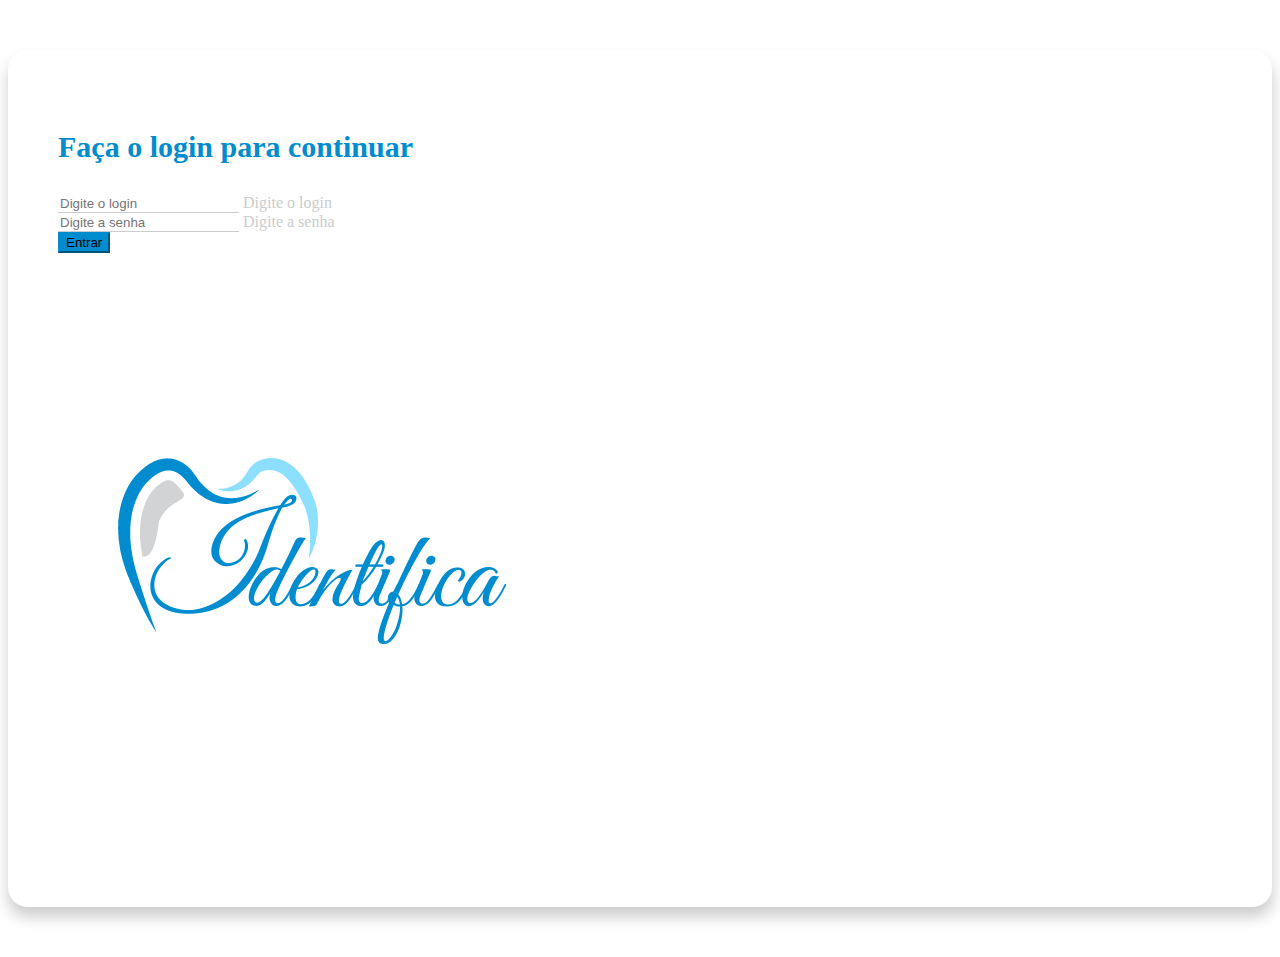
<file: index.html>
<!DOCTYPE html>
<html lang="en">
<head>
  <meta charset="UTF-8">
  <meta http-equiv="X-UA-Compatible" content="IE=edge">
  <meta name="viewport" content="width=device-width, initial-scale=1.0">
  <link href="https://cdn.jsdelivr.net/npm/bootstrap@5.0.1/dist/css/bootstrap.min.css" rel="stylesheet" integrity="sha384-+0n0xVW2eSR5OomGNYDnhzAbDsOXxcvSN1TPprVMTNDbiYZCxYbOOl7+AMvyTG2x" crossorigin="anonymous">
  
  <script src="https://cdn.jsdelivr.net/npm/bootstrap@5.0.1/dist/js/bootstrap.bundle.min.js" integrity="sha384-gtEjrD/SeCtmISkJkNUaaKMoLD0//ElJ19smozuHV6z3Iehds+3Ulb9Bn9Plx0x4" crossorigin="anonymous" defer></script>
  <link rel="stylesheet" href="styleLogin.css">
  <title>Login</title>
</head>
<body>
    <div class="container col-11 col-md-9" id="form-container">
        <div class="row align-items-center gx-5">
            <div class="col-md-6 order-md-2">
                
                <h3 id="t1" style="color: #008cce; font-size: 30px; font-weight: bold;">Faça o login para continuar</h3>
                <form id="form-login">
                    <div class="form-floating mb-3">                        
                        <input type="text" class="form-control" id="usuario" name="usuario" placeholder="Digite o login">
                        <label for="text" class="form-label">Digite o login</label>
                    </div>
                    <div class="form-floating mb-3">                        
                        <input type="password" class="form-control" id="senha" name="senha" placeholder="Digite a senha">
                        <label for="password" class="form-label">Digite a senha</label>
                    </div>
                    <button type="submit" id="botao-enviar" class="btn btn-primary">Entrar</button>
                </form>
            </div>
            <div class="col-md-6 order-md-1">
                <div class="col-12">
                <img src="4.png" alt="Hello New Customer" class="img-fluid">
                </div>
                <div class="col-12" id="link-container">               
                </div>
            </div>
        </div>
    </div>
</body>
</html>
<script>
    document.addEventListener('DOMContentLoaded', function() {
      const loginPreDefinido = 'a';
      const senhaPreDefinida = 'a';
  
      document.getElementById('form-login').addEventListener('submit', function(event) {
        event.preventDefault();
        
        const login = document.getElementById('usuario').value;
        const senha = document.getElementById('senha').value;
  
        if (login === loginPreDefinido && senha === senhaPreDefinida) {
          window.location.href = 'pg-ident.html';
        } else {
          alert('Login ou senha incorretos!');
        }
      });
    });
  </script>
</file>
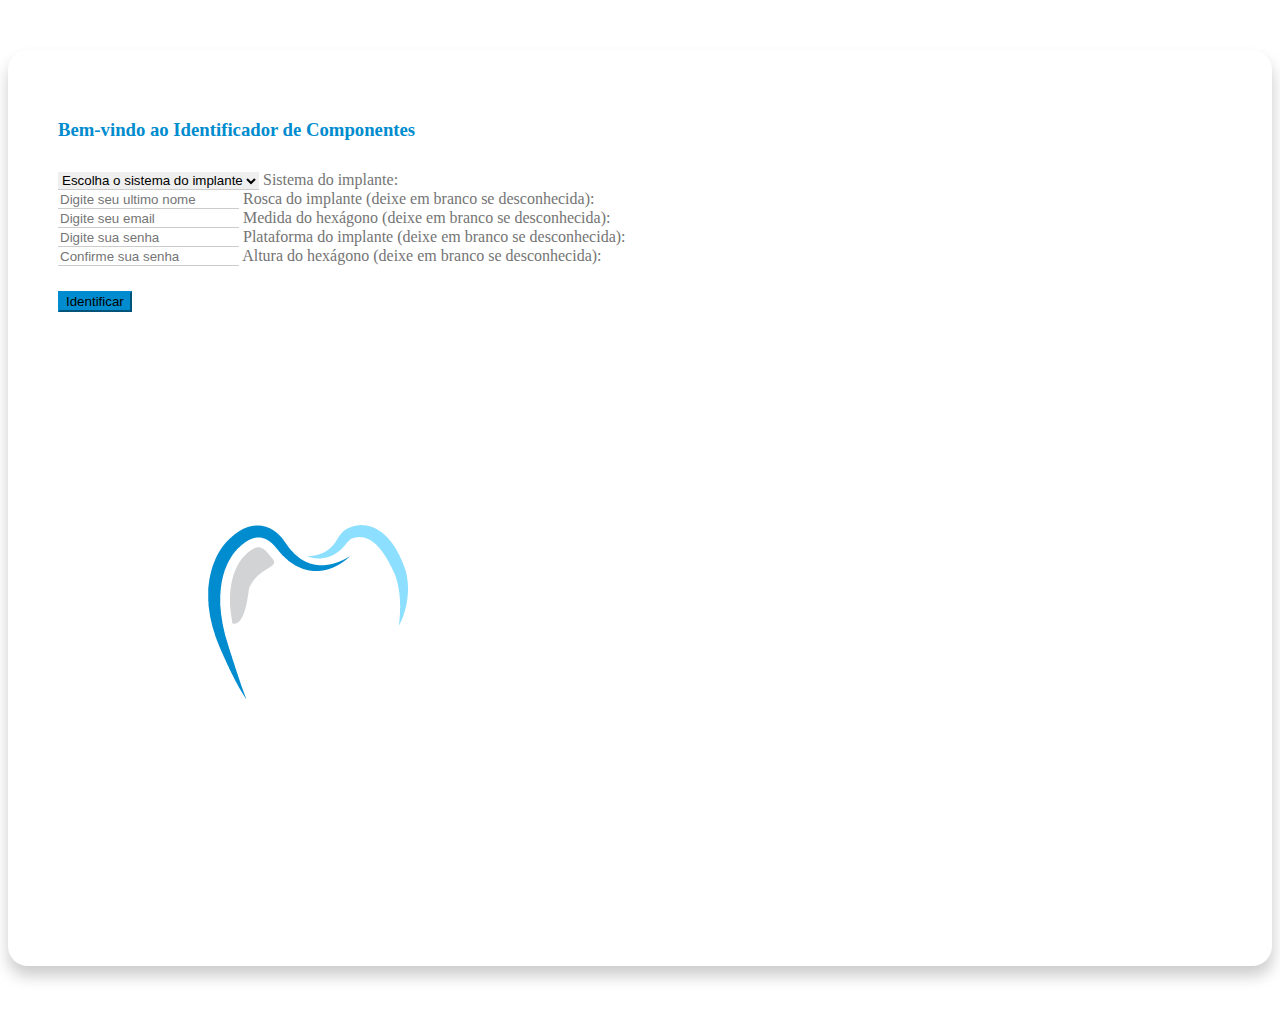
<file: pg-ident.html>
<!DOCTYPE html>
<html lang="en">

<head>
    <meta charset="UTF-8">
    <meta http-equiv="X-UA-Compatible" content="IE=edge">
    <meta name="viewport" content="width=device-width, initial-scale=1.0">
    <!-- CSS only -->
    <link href="https://cdn.jsdelivr.net/npm/bootstrap@5.2.0/dist/css/bootstrap.min.css" rel="stylesheet"
        integrity="sha384-gH2yIJqKdNHPEq0n4Mqa/HGKIhSkIHeL5AyhkYV8i59U5AR6csBvApHHNl/vI1Bx" crossorigin="anonymous">
    <link rel="stylesheet" href="compCss.css">
    <!-- JavaScript Bundle with Popper -->
    <script src="https://cdn.jsdelivr.net/npm/bootstrap@5.2.0/dist/js/bootstrap.bundle.min.js"
        integrity="sha384-A3rJD856KowSb7dwlZdYEkO39Gagi7vIsF0jrRAoQmDKKtQBHUuLZ9AsSv4jD4Xa" crossorigin="anonymous"
        defer></script>
    <title>Cadastro</title>
</head>
<body>
    <div class="container col-11 col-md-9" id="form-container">
        <div class="row gx-5">
            <div class="col-12 col-md-6">
                <h3 style="color: #008cce; font-weight: bold; font-size: 27 px">Bem-vindo ao Identificador de Componentes</h3>
                <form>
                    <div class="form-floating mb-3">
                        <select class="form-select" id="tipo" name="tipo" aria-label="Tipo de Componente" required>
                            <option>Escolha o sistema do implante</option>
                            <option value="HE">HE</option>
                            <option value="HI">HI</option>
                            <option value="CM">CM</option>
                        </select>
                        <label for="tipo" class="form-label">Sistema do implante:</label>
                    </div>
                    <div class="form-floating mb-3">
                        <input type="number" class="form-control" id="RI" name="RI" placeholder="Digite seu ultimo nome"
                            step="any">
                        <label for="RI" class="form-label">Rosca do implante (deixe em branco se
                            desconhecida):</label>
                    </div>
                    <div class="form-floating mb-3">
                        <input type="number" class="form-control" id="HEX" name="HEX" placeholder="Digite seu email" step="any">
                        <label for="HEX" class="form-label">Medida do hexágono (deixe em branco se
                            desconhecida):</label>
                    </div>
                    <div class="form-floating mb-3">
                        <input type="number" class="form-control" id="LARG" name="LARG" placeholder="Digite sua senha" step="any">
                        <label for="LARG" class="form-label">Plataforma do implante (deixe em branco se
                            desconhecida):</label>
                    </div>
                    <div class="form-floating mb-3">
                        <input type="number" class="form-control" id="ALT" name="ALT" placeholder="Confirme sua senha"
                            step="any">
                        <label for="ALT" class="form-label">Altura do hexágono (deixe em branco se
                            desconhecida):</label>
                    </div>

                    <div class="row">
                        <div class="col-md-12 d-flex justify-content-center">
                            <input type="submit" class="btn btn-primary " value="Identificar">
                        </div>
                    </div>
                </form>
            </div>
            <div class="col-12 col-md-6">
                <div class="row">
                    <div class="col-12">
                        <img src="3.png" alt="tela registo col-md-12" class="img-fluid">
                    </div>
                    <div class="col-12" id="link-container"></div>
                </div>
            </div>
        </div>
    </div>
    <script src="script.js"></script>
    <script src="input.js"></script>
</body>
</html>
</file>
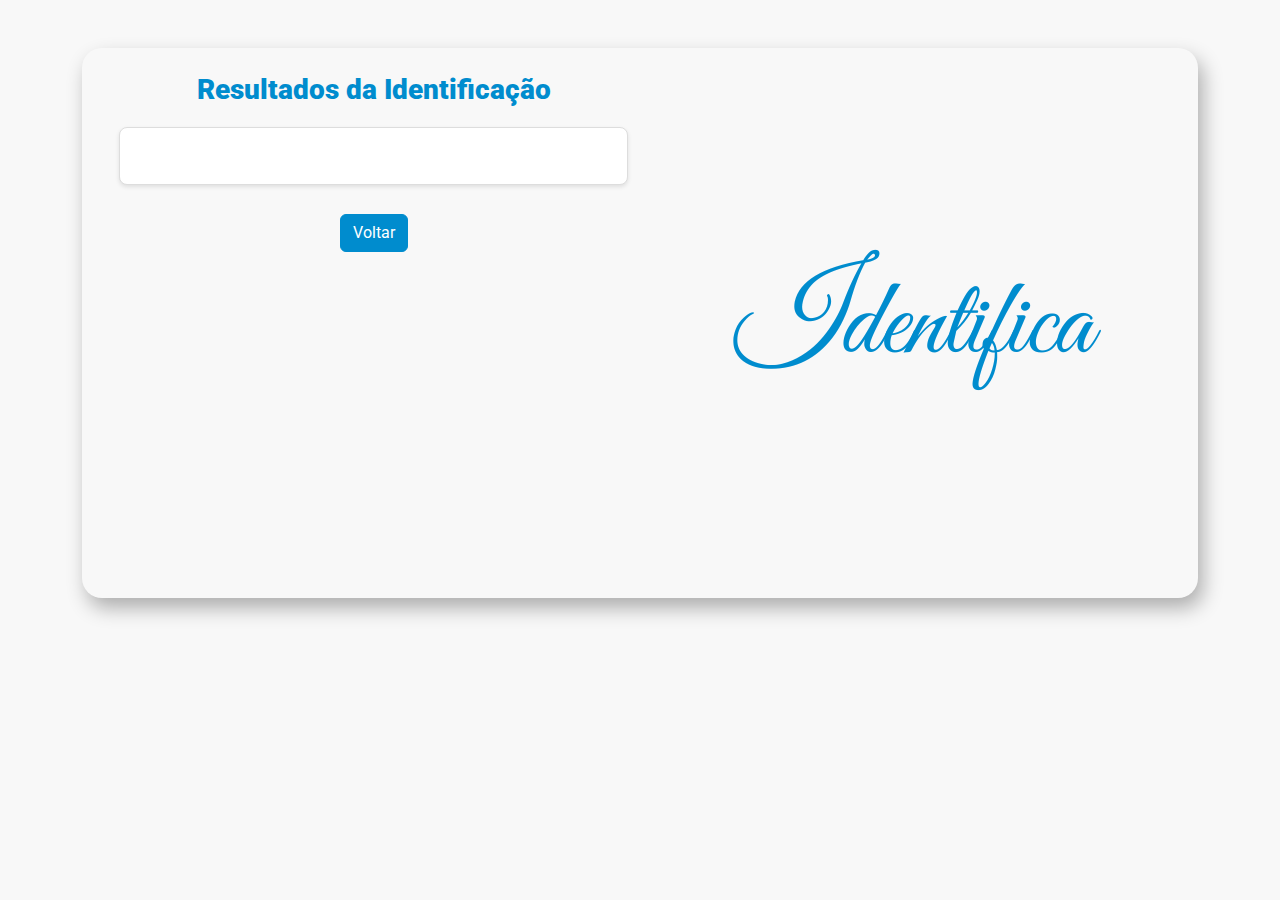
<file: resultados.html>
<!DOCTYPE html>
<html lang="pt">
<head>
    <meta charset="UTF-8">
    <meta name="viewport" content="width=device-width, initial-scale=1.0">
    <title>Resultados - Identificador de Componentes</title>
    <!-- Bootstrap CSS -->
    <link href="https://cdn.jsdelivr.net/npm/bootstrap@5.2.0/dist/css/bootstrap.min.css" rel="stylesheet" crossorigin="anonymous">
    <!-- Custom CSS -->
    <link rel="stylesheet" href="resultados.css">
    <link href="https://fonts.googleapis.com/css2?family=Roboto:wght@400;500&display=swap" rel="stylesheet">
</head>
<body>
    <div class="container my-5">
        <div class="row justify-content-center">
            <div class="col-md-6 col-12 mb-4" id="form-container">
                <h3 class="titulo text-center" style="color: #008cce; font-weight: 900;">Resultados da Identificação</h3>
                <div id="resultsContainer" class="results-container"></div>
                <div class="d-flex justify-content-center mt-4">
                    <a href="pg-ident.html" class="btn btn-primary">Voltar</a>
                </div>
            </div>
            <div class="col-md-6 col-12 d-flex align-items-center justify-content-center">
                <img src="1.png" alt="Descrição da Imagem" class="img-fluid">
            </div>
        </div>
    </div>

    <!-- Modal para exibir medidas dos componentes -->
    <div class="modal fade" id="medidasModal" tabindex="-1" aria-labelledby="medidasModalLabel" aria-hidden="true">
        <div class="modal-dialog">
            <div class="modal-content">
                <div class="modal-header">
                    <h5 class="modal-title" id="medidasModalLabel">Medidas do Componente</h5>
                    <button type="button" class="btn-close" data-bs-dismiss="modal" aria-label="Close"></button>
                </div>
                <div class="modal-body">
                    <ul id="medidasList">
                        <!-- Medidas serão inseridas aqui -->
                    </ul>
                </div>
                <div class="modal-footer">
                    <button type="button" class="btn btn-secondary" data-bs-dismiss="modal">Fechar</button>
                </div>
            </div>
        </div>
    </div>

    <script src="https://cdn.jsdelivr.net/npm/bootstrap@5.2.0/dist/js/bootstrap.bundle.min.js" crossorigin="anonymous"></script>
    <script src="resultados.js"></script>
</body>
</html>
</file>
<file: styleLogin.css>
styleLogin
body{
    background-color:#f8f8f8
}
#form-container{
    background-color:#FFF;
    border-radius:20px;
    box-shadow:.5px 10px 15px rgba(0,0,0,0.2);
    margin:25px auto;padding:25px
}
    @media(min-width: 768px){
        #form-container{margin:50px auto;padding:50px}
        }
    #form-container h2{
        font-weight:900;
        margin-bottom:30px
    }
    #form-container a{
        color:#222;
        transition:.5s
    }
    #form-container a:hover{
        color:#6C63FF
    }
    #form-container form{
        padding-bottom:50px
    }
    #form-container .form-control{
        border:none;
        border-bottom:1px solid #CCC;
        border-radius:0
    }
    #form-container .form-control:focus{
        box-shadow:none
    }
    #form-container .form-floating label{
        color:#CCC
    }
    #form-container .form-floating > .form-control:focus~label{
        color:#222
    }
    #form-container .form-check-input:checked,#form-container input[type="submit"]{
        background-color:#6C63FF;
        border-color:#6C63FF
    }
    .btn.btn-primary{
        width:100%;
        background-color:#008cce;
        border-color:#008cce
    }
    @media(min-width: 768px){
        .btn.btn-primary{width:auto}
    }
    .row.align-items-center{
        align-content:center;
        height:100%
    }
    #link-container{
        text-align:center;
        padding-top:50px
    }
</file>
<file: compCss.css>
compCSS
body{
    background-color:#f8f8f8
}
#form-container{
    background-color:#fff;
    border-radius:20px;
    box-shadow:.5px 10px 15px rgba(0.2,0.2,0.2,0.2);
    margin:25px auto;
    padding:25px
}
    @media(min-width: 768px){
        #form-container{margin:50px auto;padding:50px}
}
#form-container h3{
    font-weight:350;
    margin-bottom:30px;
    color:#646464
}
#form-container a{
    color:#222;
    transition:.5s
}
#form-container a:hover{
    color:#6C63FF
}
#form-container form{
    padding-bottom:50px
}
#form-container .form-control{
    border:none;
    border-bottom:1px solid #CCC;
    border-radius:0
}

.form-select{
    border: none;
    border-bottom:1px solid #CCC;
    border-radius:0
}

#form-container .form-control:focus{
    box-shadow:none
}
#form-container .form-floating label{
    color:#747474
}
    #form-container .form-floating > .form-control:focus~label{
        color:#222
    }
    #form-container .form-check-input:checked,#form-container input[type="submit"]{
        background-color:#008cce;
        border-color:#008cce
    }
    .btn.btn-primary{
        width:100%
        ;margin-top:25px
    }
    @media(min-width: 768px){
        .btn.btn-primary{width:auto}
    }
    .row.align-items-center{
        align-content:center;
        height:100%
    }
    #link-container{
        text-align:center;
        padding-top:50px
    }
    .results-container{
        margin-top:20px;
        padding:10px;
        background-color:#f7f7f7;
        border-radius:5px
    }
    .results-container ul{
        list-style-type:none;
        padding:0
    }
    .results-container li{
        margin:5px 0;
        padding:5px;
        background-color:#123749;
        border-radius:3px;
        color:#fff;
        text-align:center
    }
</file>
<file: resultados.css>
body {
    background-color: #f8f8f8;
    font-family: 'Roboto', sans-serif;
}

.row {
    box-shadow: 5px 10px 20px rgba(0, 0, 0, 0.3);
    border-radius: 20px;
    margin: 25px auto;
    padding: 25px;
}

.container-custom {
    background-color: #fff;
    border-radius: 20px;
    box-shadow: 5px 10px 20px rgba(0, 0, 0, 0.1);
    padding: 25px;
    margin-top: 50px;
}

.container-custom h3 {
    color: #0c2634;
    margin-bottom: 30px;
    text-align: center;
}

.results-container {
    width: 100%; /* Mudança para 100% para se ajustar melhor em telas pequenas */
    margin: 20px auto;
    padding: 20px;
    border-radius: 8px;
    box-shadow: 0 2px 4px rgba(0, 0, 0, 0.1);
    border: 1px solid #ddd;
    background-color: #fff;
}

/* Adiciona padding e margens menores em telas pequenas */
@media (max-width: 768px) {
    .row {
        padding: 15px;
    }
    
    .results-container {
        padding: 10px;
        margin: 10px;
    }

    .container-custom {
        padding: 15px;
        margin-top: 20px;
    }
}

.results-container li {
    background-color: transparent;
    color: #555555;
    padding: 10px 0;
    margin-bottom: 10px;
    border-bottom: 1px solid #ddd;
    font-family: 'Open Sans', sans-serif;
    font-size: 20px;
    list-style-type: none;
    font-weight: bolder;
}

.results-container li:last-child {
    border-bottom: none;
}

.btn-primary {
    background-color: #008cce;
    border-color: #008cce;
    width: 100%;
    margin-top: 5px;
}

@media (min-width: 768px) {
    .btn-primary {
        width: auto;
    }
}

.result-item {
    background-color: #0c2634;
    color: #fff;
    padding: 10px;
    margin-bottom: 10px;
    border-radius: 5px;
    text-align: center;
}

.img-fluid {
    max-width: 100%; /* Altera para 100% para melhorar a adaptação em telas pequenas */
    height: auto;
    margin: 0 auto;
}

.medidas-usuario {
    margin-top: 15px;
    background-color: #f9f9f9;
    border: 1px solid #ddd;
    padding: 10px;
    border-radius: 5px;
}

.toggle-medidas {
    background: none;
    border: none;
    color: #007bff;
    font-size: 16px;
    cursor: pointer;
    text-decoration: underline;
    display: inline-block;
    margin-top: 10px;
}

.toggle-medidas span {
    font-size: 12px;
}

.toggle-medidas:hover {
    text-decoration: none;
}
</file>
